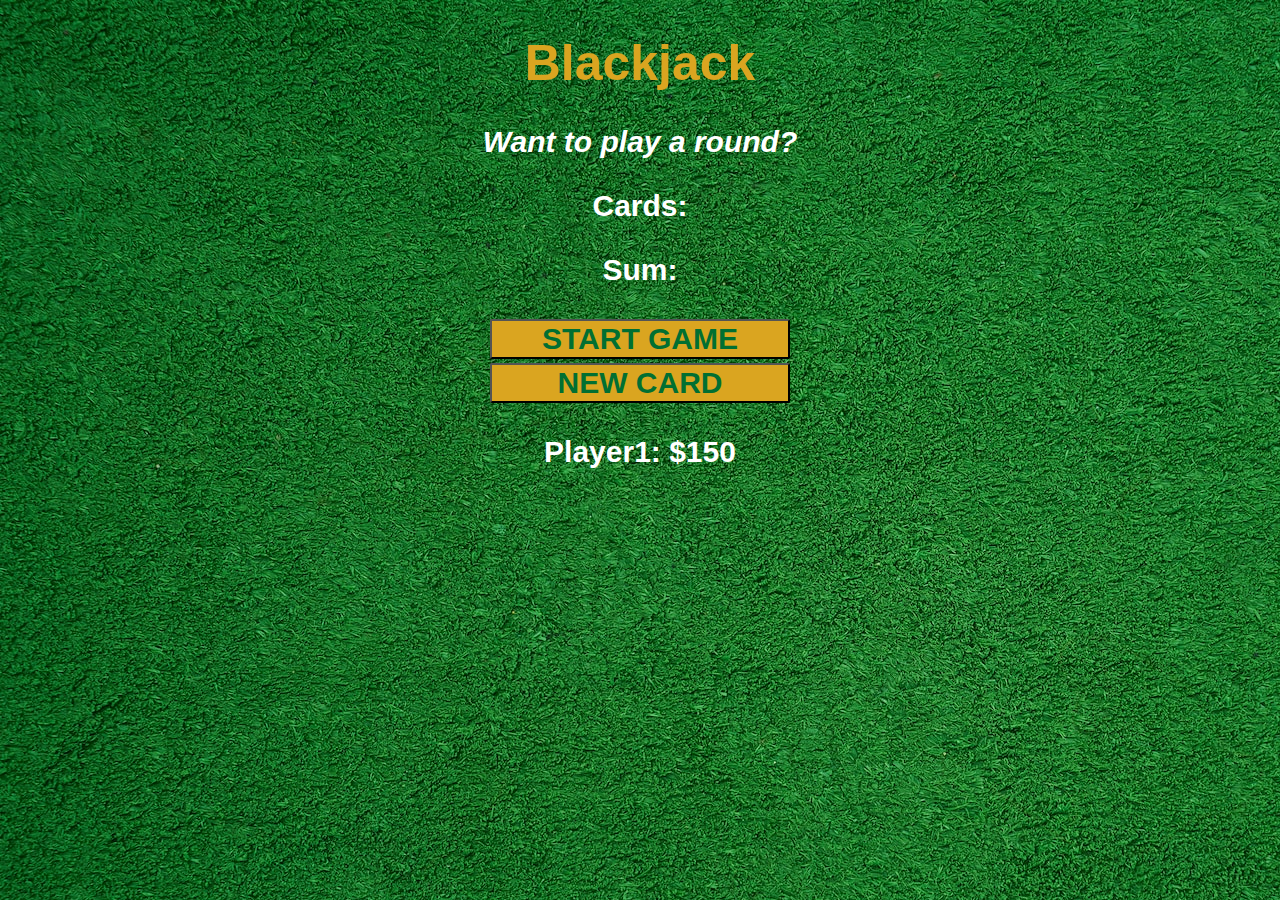
<file: blackjack/index.html>
<!DOCTYPE html>
<html lang="en">
    <head>
        <link rel="stylesheet" href="index.css">
        <meta name="viewport" content="width=device-width, initial-scale=1.0">
        <meta charset="UTF-8">
        <title>Blackjack</title>
    </head>
    <body>
        <h1>Blackjack</h1>
        <p id="message-el">Want to play a round?</p>
        <p id="cards-el">Cards:</p>
        <p id="sum-el">Sum:</p>
        <button id="game" onclick="startGame()">START GAME</button><br>
        <button onclick="newCard()">NEW CARD</button>
        <p id="player-el"></p>
        <script src="index.js"></script>
    </body>
</html>
</file>
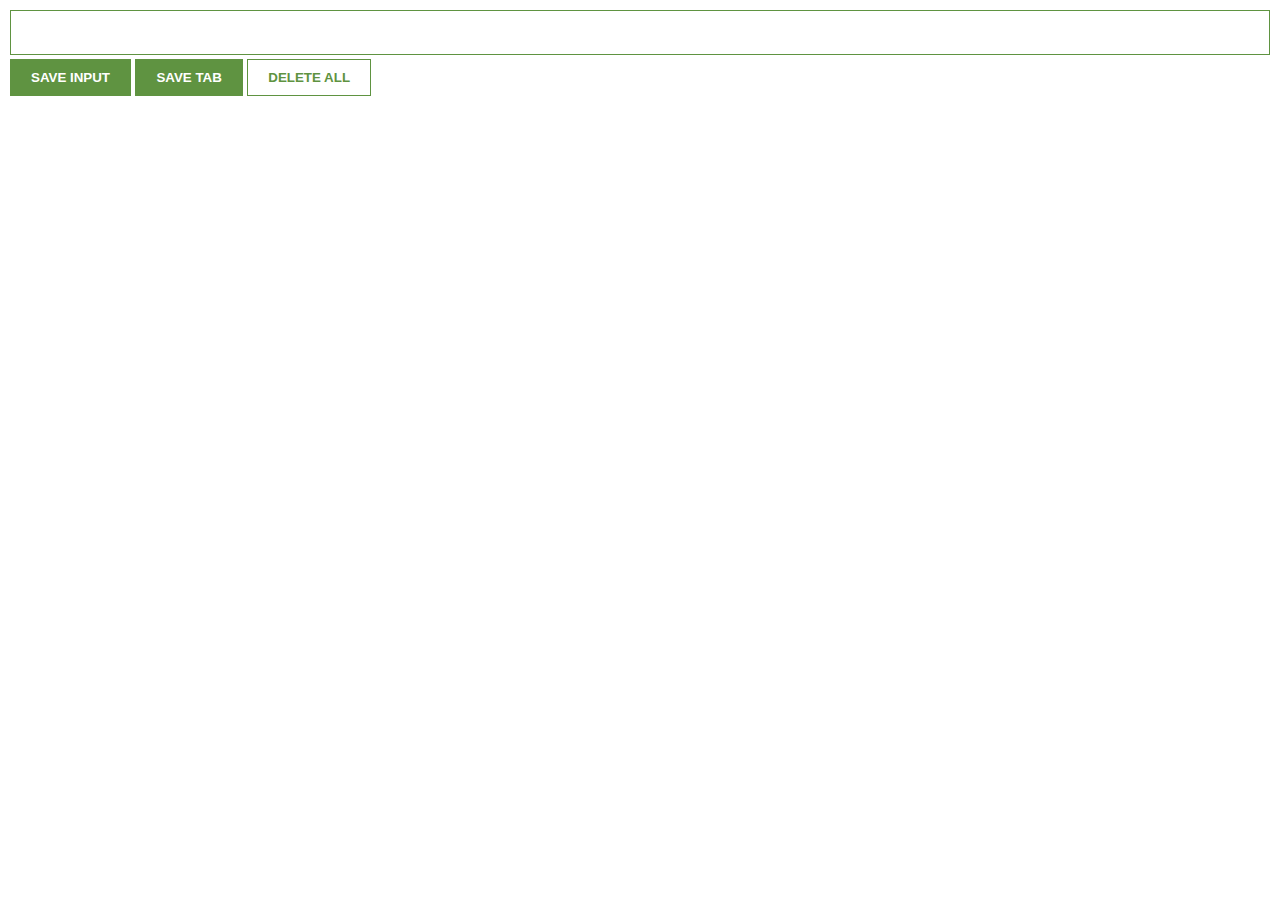
<file: chrome-extension/index.html>
<html>
    <head>
        <link rel="stylesheet" href="index.css">
    </head>
    <body>
        <input type="text" id="input-el">
        <button id="input-btn">SAVE INPUT</button>
        <button id="tab-btn">SAVE TAB</button>
        <button id="delete-btn">DELETE ALL</button>
        <ul id="ul-el"></ul>
        <script src="index.js"></script>
    </body>
</html>
</file>
<file: blackjack/index.css>
:root {
    --green: #016f32;
    --gold: goldenrod;
}

body {
    background-image: url("/blackjack/table.jpg");
    background-repeat: no-repeat;
    font-family: 'Trebuchet MS', 'Lucida Sans Unicode', 'Lucida Grande', 'Lucida Sans', Arial, sans-serif;
    text-align: center;
    margin: auto;
    color: white;
    font-size: 30px;
    font-weight: bold;
}

h1 {
    color: var(--gold);
    font-size: 50px;
}

#message-el {
    font-style: italic;
}

button {
    color: var(--green);
    background: var(--gold);
    margin: 2px auto 2px auto;
    width: 300px;
    padding: 5px auto 5px auto;
    font-size: 30px;
    font-weight: bold;
    border-radius: 2px;
}
</file>
<file: chrome-extension/index.css>
:root {
    --green: #5f9341;
    --white: #fff
}

body {
    margin: 0;
    padding: 10px;
    font-family: Arial, Helvetica, sans-serif;
    min-width: 400px;
}

input {
    width: 100%;
    padding: 10px;
    box-sizing: border-box;
    font-size: 20px;
    border: 1px solid var(--green);
}

button {
    margin-top: 4px;
    background-color: var(--green);
    color: var(--white);
    font-weight: bold;
    padding: 10px 20px;
    border: 1px solid var(--green);
}

#delete-btn {
    background-color: var(--white);
    color: var(--green);
}

ul {
    margin-top: 20px;
    list-style: none;
    padding: 0;
    
}

li {
    margin-top: 5px;
    font-size: 20px;
    
}

a {
    color: var(--green);
}
</file>
